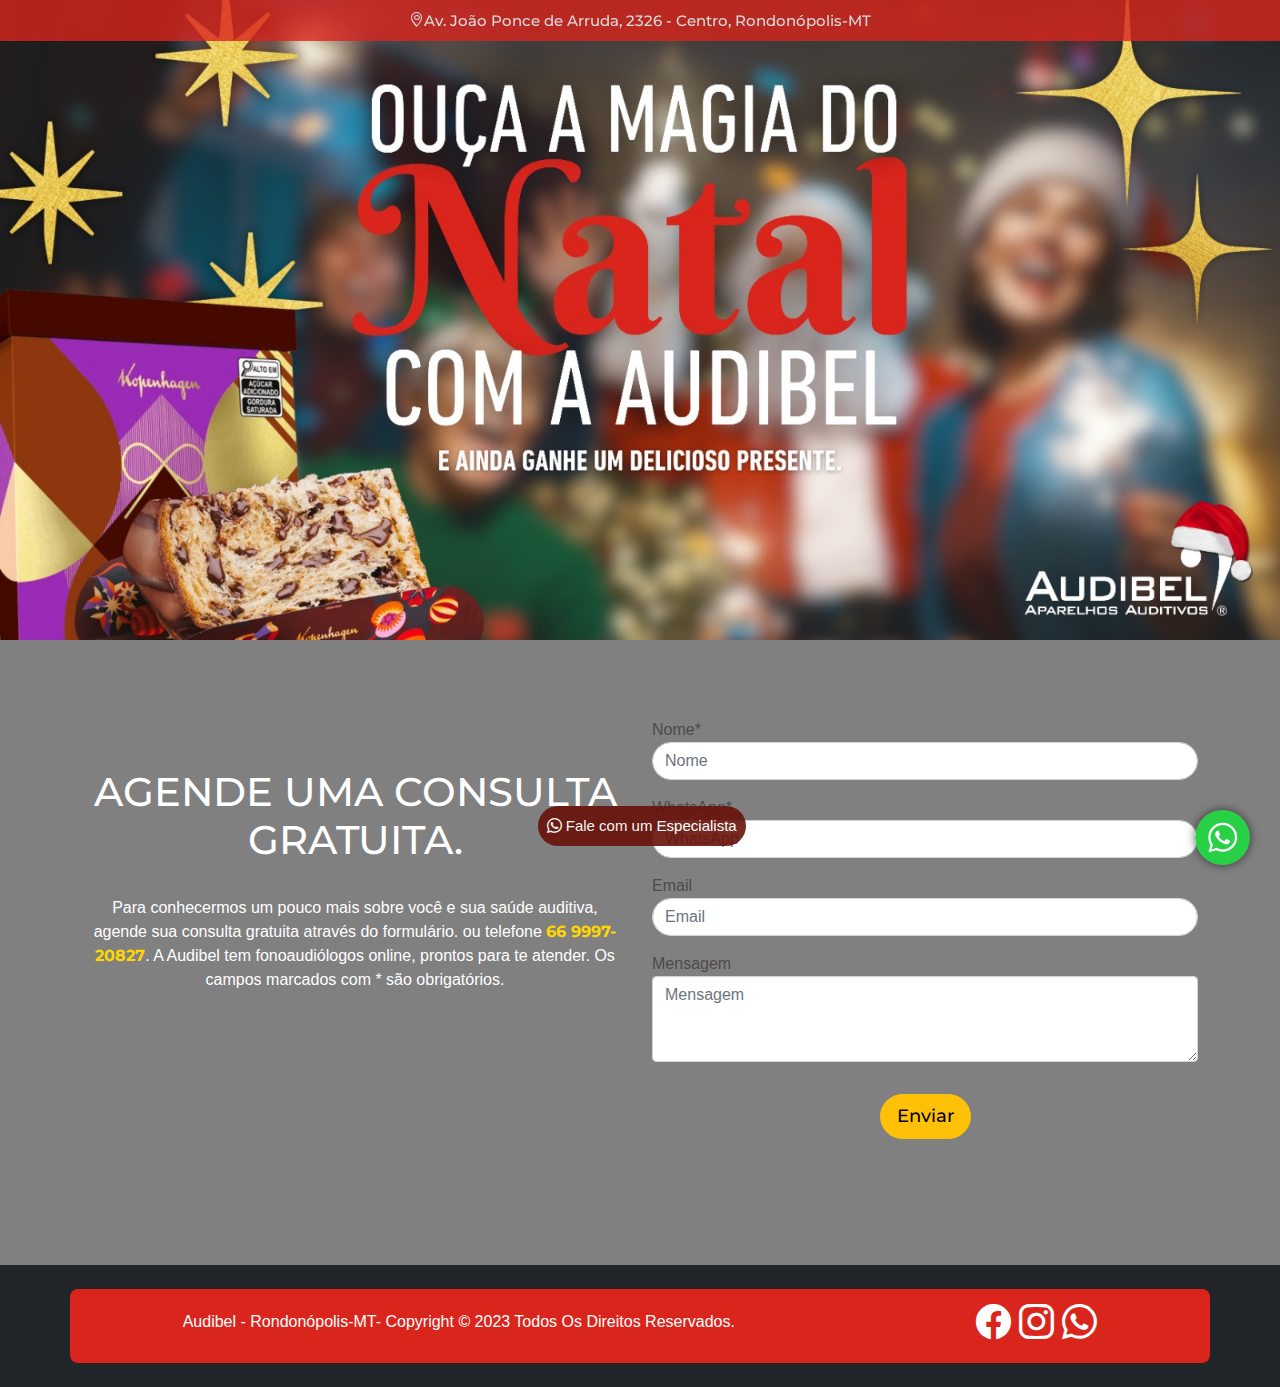
<file: index.html>
<!DOCTYPE html>
<html lang="pt_BR">
<!--divinectorweb.com-->

<head>
  <!-- Google tag (gtag.js) -->
  <script async src="https://www.googletagmanager.com/gtag/js?id=AW-11227614123"></script>
  <script>
    window.dataLayer = window.dataLayer || [];
    function gtag() { dataLayer.push(arguments); }
    gtag('js', new Date());

    gtag('config', 'AW-11227614123');
  </script>
  <!-- Event snippet for Website traffic conversion page -->
  <script>
    gtag('event', 'conversion', { 'send_to': 'AW-11227614123/jwJrCMT9hrEYEKuX3-kp' });
  </script>


  <meta charset="UTF-8">
  <meta http-equiv="X-UA-Compatible" content="IE=edge">
  <meta name="viewport" content="width=device-width, initial-scale=1.0">
  <meta name="description"
    content="Audibel Aparelhos Auditivos de Qualidade, LandinPage para saber mais sobre a Audibel">
  <title>Audibel</title>

  <link rel="icon" style="height: 30px; width: 30px;" alt="logo-audibel" type="image/png"
    href="img/logo-1.png - Editado (1).png" />

  <!-- All CSS -->
  <link href="css/bootstrap.min.css" rel="stylesheet">
  <link rel="stylesheet" rel="preconnect"
    href="https://cdn.jsdelivr.net/npm/bootstrap-icons@1.7.2/font/bootstrap-icons.css">
  <link rel="stylesheet" href="css/style.css">
  <link rel="stylesheet" rel="preload"
    href="https://fonts.googleapis.com/css2?family=Montserrat:wght@400;500;700&display=swap'">

</head>


<body>
  <nav id="menu2" class="navbar navbar-expand-lg   container-fluid fixed-top  "
    style="background-color: #da251d; color:white">

    <a id="efeitoHoverLink" class="nav-link" href="#mapa" style="color:#FFF;">
      <h4 class="bi bi-geo-alt">Av. João Ponce de Arruda, 2326 - Centro, Rondonópolis-MT</h4>
    </a>
  </nav>


  <div id="soDesktop">
    <img src="img/Natal.jpeg" class="d-block w-100 " alt="banner-40-anos"
      style="width: 1423;height: auto;">
  </div>

  <button id="botaoimg" class="btn  text-dark btn-sm" style="background-color:#681209;border-radius: 20px;opacity:0.9;">
    <a class="bi bi-whatsapp"
      href="https://api.whatsapp.com/send?phone=5566999720827&amp;text=Ol%C3%A1,%20vim%20do%20site,%20quero%20mais%20informa%C3%A7%C3%B5es%20sobre%20como%20agendar%20minha%20consulta."
      style="color:#FFF;  font-size: 15px;text-decoration: none;" target="_blank" aria-label="Numero-whats"> Fale com um
      Especialista </a> </button>



  <!--  carrousel versao mobile -->
  <div id="carouselExampleSlidesOnly" class="carousel slide" data-bs-ride="carousel" style="display: none;">
    <div class="carousel-inner">
      <div class="carousel-item active">

        <img src="img/Natal.jpeg" class="d-block w-100" alt="40 anos audibel"
          style="height:auto;width: 100%;">

      </div>
    </div>
  </div>




  <!-- about section starts -->


  </section>

  <section id="contact" class="contact section-padding " style="background-color:gray;">
    <div class="container mt-5 mb-5">
      <div class="row">
        <img src="img/logo-1.png.webp" alt="" style="display: none;margin: 0 auto;width: 64%;">
        <div class="col-12 col-md-12 col-lg-6">

          <div class="section-header text-center pb-5" style="color:#FFF">
            <h2 style="font-size: 40px; margin-top: 50px;">AGENDE UMA
              CONSULTA GRATUITA.</h2><br>

            <p>Para conhecermos um pouco mais sobre você e sua saúde auditiva, <br>agende sua consulta gratuita através
              do formulário.
              ou telefone <span style="color: gold;font-weight: bold;">66 9997-20827</span>. A Audibel tem
              fonoaudiólogos online, prontos para te atender.

              Os campos marcados com * são obrigatórios.</p><br>

          </div>
        </div>
        <div class="col-12 col-md-12 col-lg-6">
          <div class="section-header text-center pb-5" style="color:#FFF">

            <form target="/contact" action="https://formsubmit.co/lucelia@audibelweb.com.br" method="POST" p-4 m-auto>
              <div class="row">
                <div class="col-md-12">
                  <div class="mb-3">
                    <label style="float:left" for="Name">Nome*</label>
                    <input name="name" class="form-control" placeholder="Nome" required="" type="text" required>
                  </div>
                </div>
                <div class="col-md-12">
                  <div class="mb-3">
                    <label style="float:left" for="Name">WhatsApp*</label>
                    <input name="number" class="form-control" placeholder="WhatsApp" required="" type="number" required>
                  </div>
                </div>
                <div class="mb-3">
                  <label style="float:left" for="Name">Email</label>
                  <input name="email" class="form-control" placeholder="Email" type="email">
                </div>
              </div>
              <div class="col-md-12">
                <div class="mb-3">
                  <label style="float:left" for="Name">Mensagem</label>
                  <textarea name="message" class="form-control" placeholder="Mensagem" rows="3"></textarea>
                </div>
              </div>

              <button style="border-radius: 25px;font-size:18px;font-weight:500;"
                class="btn btn-warning  btn-block mt-3 btn-lg" type="submit">Enviar</button>
              <input type="hidden" name="_subject" value="Novo Contato!" />
              <input type="text" name="_honey" style="display: none;" />
              <input type="hidden" name="_captcha" value="false" />
              <input type="hidden" name="_next"
                value="https://projetowinmed.github.io/LpRondonopolis-MT/agradecimento.html">
          </div>
          </form>
        </div>
      </div>
    </div>

    </div>
  </section>
  <!-- contact ends -->
  <!-- footer starts -->
  <footer class="bg-dark p-4" style="padding: 20%;">
    <div class="container p-2 opacity-70" style="background-color: #da251d; border-radius: 8px;">
      <p class="text-white">Audibel - Rondonópolis-MT- Copyright © 2023 Todos Os Direitos Reservados.</p>

      <ul style="display: flex; gap: 8px;">
        <li><a class="bi bi-facebook" href="https://www.facebook.com/audibelroo/" target="_blank" aria-label="facebook"
            alt="facebook-audibel"></a>
        </li>
        <li> <a class="bi bi-instagram" href="https://www.instagram.com/audibelroo/" target="_blank"
            alt="instagram-audibel" aria-label="instagram"></a></a></li>
        <li> <a class="bi bi-whatsapp"
            href="https://api.whatsapp.com/send?phone=5566999720827&amp;text=Ol%C3%A1,%20vim%20do%20site,%20quero%20mais%20informa%C3%A7%C3%B5es%20sobre%20como%20agendar%20minha%20consulta."
            target="_blank" alt="whatsApp-audibel" aria-label="whats-app"></a> </a></li>
      </ul>

    </div>
  </footer>
  <!-- START Widget WhastApp hospedagemwordpresspro -->
  <div class="whatsbutton">
    <a href="https://api.whatsapp.com/send?phone=5566999720827&9&text=%20Olá%20gostaria%20de%20mais%20informações%20sobre%20a%20Audibel"
      class="bt-whatsApp" target="_blank" alt="botao-whats-app" aria-label="whats-app"
      style="right:25px; position:fixed;width:60px;height:60px;bottom:40px;z-index:100;">
      <img
        src="[data-uri]"
        alt="" width="55px">
    </a>
  </div>

  <!-- All Js -->
  <script src="js/bootstrap.bundle.min.js"></script>
  <script src="https://ajax.googleapis.com/ajax/libs/jquery/3.6.1/jquery.min.js"></script>


  <script src="js/script.js"></script>


</body>

</html>




<!--for getting the form download the code from download button-->
</file>
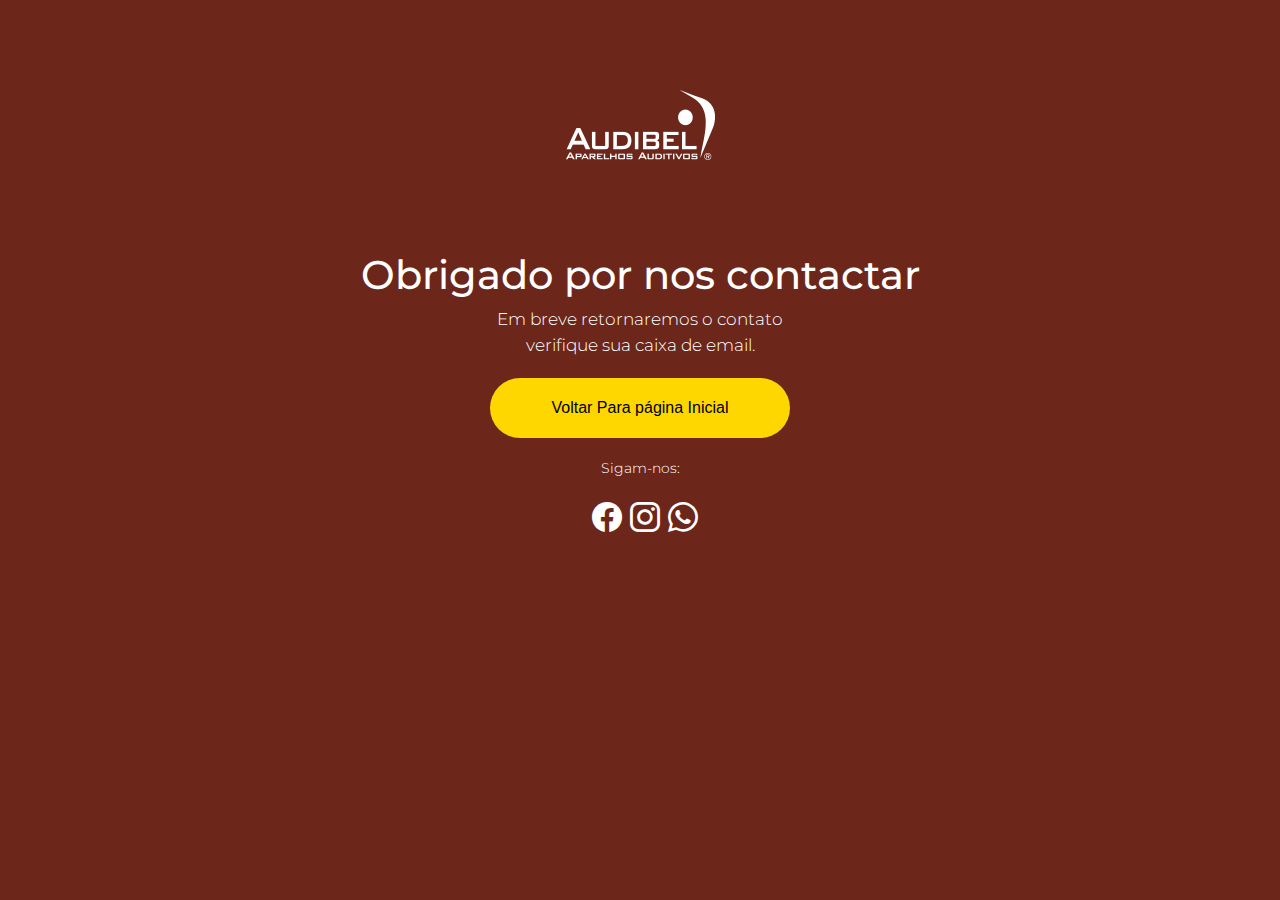
<file: agradecimento.html>
<!DOCTYPE html>
<html lang="en">
<head>
    <meta charset="UTF-8">
    <meta http-equiv="X-UA-Compatible" content="IE=edge">
    <meta name="viewport" content="width=device-width, initial-scale=1.0">
    <title>Document</title>

     <!-- All CSS -->
  <link href="css/bootstrap.min.css" rel="stylesheet">
  <link rel="stylesheet" rel="preconnect"
    href="https://cdn.jsdelivr.net/npm/bootstrap-icons@1.7.2/font/bootstrap-icons.css">
  <link rel="stylesheet" href="css/style.css">
  <link rel="stylesheet" rel="preload"
    href="https://fonts.googleapis.com/css2?family=Montserrat:wght@400;500;700&display=swap'">


</head>

<style>

    *{
        margin: 0;
        padding: 0; 
    }
   .estilo{
        text-align: center;
        margin-top: 90px;
        
       
    }

    .estilo2{
        text-align: center;
        margin-top: 90px;
    }

    p{
        font-size: 17px;
        color:#FFF;
        font-weight: 300;
    }

    h1{
        font-size: 40px;
        color:#FFF;
    }

    .botao a{
        text-decoration: none;
        color:#000;
        display: block;
        width: 300px;
        height: 60px;
        line-height: 40px;
        padding: 10px 5px;
        margin: 20px auto;
        background-color: gold;
        border-radius: 30px;
    
    }
    body{
        background-color: #6d261a;
    }

    ul  {
        display: flex;
        justify-content: center;
        list-style:none ;
        margin-top: 10px;
        font-size: 30px;
        margin-right: 22px;
           
    }
    ul li a{
        color:#FFF;  
    }

    a:hover{
        color: white;
    }

   

    @media only screen and (max-width: 767px) {
        h1{
            font-size: 23px;
        }

        p{
           font-size: 10px;
        }

        .botao a{
            width: 200px;
            height: 60px;
            font-size: 13px;
        }

    }

</style>


<body>
    
    <div class="conteudo">
    <div class="estilo2">
        <img  class=" text-center"src="img/logo-1.png.webp" alt=""><br>
    </div>
   
    <div class="estilo">
    <h1>Obrigado por nos contactar</h1>
    <p>Em breve retornaremos o contato<br> verifique sua caixa de email.</p>
    
    
    <div class="botao">
    <a href="https://projetowinmed.github.io/LpRondonopolis-MT/">Voltar Para página Inicial</a>
    </div>
     </div>
     <p class="text-center" style="font-size: 14px;">Sigam-nos:</p>
      
     <ul style="display: flex; gap: 8px;">
        <li><a class="bi bi-facebook" href="https://www.facebook.com/audibelroo/" target="_blank"
            aria-label="facebook" alt="facebook-audibel"></a>
        </li>
        <li> <a class="bi bi-instagram" href="https://www.instagram.com/audibelroo/" target="_blank"
            alt="instagram-audibel" aria-label="instagram"></a></a></li>
        <li> <a class="bi bi-whatsapp"
            href="https://api.whatsapp.com/send?phone=5566999720827 &amp;text=Ol%C3%A1,%20vim%20do%20site,%20quero%20mais%20informa%C3%A7%C3%B5es%20sobre%20como%20agendar%20minha%20consulta."
            target="_blank" alt="whatsApp-audibel" aria-label="whats-app"></a> </a></li>
      </ul>
    </div>
    
     
     <script src="js/bootstrap.bundle.min.js"></script>
</body>
</html>
</file>
<file: css/style.css>
@import url('https://fonts.googleapis.com/css2?family=Montserrat:wght@400;500;700&display=swap');

@font-face {
	font-family: 'Montserrat';
	font-style: normal;
	font-weight: 400;
	src: local('Montserrat Regular'), local('Montserrat-Regular'),
		url('https://fonts.googleapis.com/css2?family=Montserrat:wght@400;500;700&display=swap') format('woff2');
	font-display: swap;
}

* {
	font-family: 'Montserrat', sans-serif;
	margin: 0;
	padding: 0;
	
}


.nav-item{
	margin-right: 30px;
}
input{
	border-radius: 20px !important;
}
label{
	color:#4d4b4b
}
body {
	background: #FFF;
}

#fixo {
	position: absolute;
}

.navbar {
	background-color: gray;
	opacity: 0.8
}

#botaoimg{
	position: absolute;
	bottom: 6%;
	margin-left: 42%;
	height: 40px;

}
.card-blog{
	display: flex;
	justify-content: space-around;
}
.card-title{
	font-size:23px
}
#menu2 {
	opacity: 0.9.5;
	height: 41px;
}

.navbar h4 {
	color: #FFF;
	font-size: 15px;
	text-align: center;
	padding: 1em;
	position: absolute;
	top: 50%;
	left: 50%;
	margin-right: -50%;
	transform: translate(-50%, -50%)
}

.carousel-caption h2 {
	color: #891819;
	text-shadow: 1px 1px 1px rgb(146, 86, 86);
	font-weight: 500;
	margin-left: 500px;
	font-size: 23px;
}

.carousel-caption p {
	color: #FFF;
	text-shadow: 1px 1px 2px black;
	font-size: large !important;
	margin-left: 450px !important;
}

.carousel-caption p a {
	color: #FFF;
}

#portifolio h1 span {
	color: gold !important;
	font-size: 60px !important;
	font-weight: 500;
}

.card-body h3 span {
	color: gold;
	font-size: 30px;
}

#services .card-body h1 {
	font-size: 61px;
	color: #FFF;
}

#services .card-body h1 span {
	color: gold;
}

#services .card-body p {
	font-size: 20px;
	color: #FFF;
}


#WhatsMobile button {
	background-color: green;
	border-radius: 10px;

}

.btn a {
	color: white
}

.fixed {
	display: block;
	position: fixed;
	z-index: 9;
	background-color: gray;
	opacity: 1;
}


.section-padding {
	padding: 30px 0;
}

.carousel-item {
	height: 100vh;
	min-height: 300px;
	object-fit: cover;
}

h5 {
	padding-left: 50px;
}

.carousel-caption {
	bottom: 210px;
	z-index: 2;
	float: right;
	margin-bottom: auto;

}

.carousel-caption h5 {
	font-size: 35px;
	text-transform: uppercase;
	letter-spacing: 2px;
	margin-top: 25px;
}

.carousel-caption p {
	width: 60%;
	margin: auto;
	font-size: 15px;
	line-height: 1.9;
}

.carousel-inner:before {
	content: '';
	position: absolute;
	width: 100%;
	height: 100%;
	top: 0;
	left: 0;
	background: rgba(0, 0, 0, 0.1);
	z-index: 1;
}

.navbar .getstarted {
	margin-left: 30px;
	border-radius: 4px;
	font-weight: 400;
	color: rd;
	text-decoration: none;
	padding: .5rem 1rem;
	line-height: 2.3;
}

.navbar-nav a {
	font-size: 15px;
	text-transform: uppercase;
	font-weight: 500;
}

#navbarSupportedContent {
	margin-right: 50px;
}

.container #navbarSupportedContent ul li a {
	color: #fff;
}

.container #navbarSupportedContent ul li a:hover {
	color: #D3242C;
	font-weight: bold;
}


.navbar-light .navbar-brand {
	color: #000;
	font-size: 25px;
	text-transform: uppercase;
	font-weight: bold;
	letter-spacing: 2px;

}

.navbar-light .navbar-brand:focus,
.navbar-light .navbar-brand:hover {
	color: #000;
}

.navbar-light .navbar-nav .nav-link {
	color: #000;
}

.navbar-light .navbar-nav .nav-link:focus,
.navbar-light .navbar-nav .nav-link:hover {
	color: #000;
}

.w-100 {
	height: 100vh;
}

.navbar-toggler {
	padding: 1px 5px;
	font-size: 18px;
	line-height: 0.3;
}

.portfolio .card {
	box-shadow: 15px 15px 40px rgba(0, 0, 0, 0.15);
}

.team .card {
	box-shadow: 15px 15px 40px rgba(0, 0, 0, 0.15);
}

.services .card-body i {
	font-size: 50px;
}

.services iframe {
	margin-bottom: 50px;
	
}

.team .card-body i {
	font-size: 20px;
}

#about .container {
	height: 430px;
	margin-bottom: 2%;
}

.container iframe {
	height: 371px;
	border-radius: 13px;
	margin-top: 45PX;
}

.about-text {
	margin-top: 100px;
}



footer .container {
	display: flex;
	justify-content: space-around;
	align-items: center;

	text-align: center;
}

footer p {
	margin-top: 8px;
	text-align: center;
}

footer .container a {
	font-size: 35px;
	color: white;

}

footer ul {
	display: flex;
	gap: 9px;
	list-style: none;
	margin-bottom: 5px;
}


footer .bi-facebook:hover {
	color: rgb(77, 176, 209);
	font-weight: bold;
}

footer .bi-instagram:hover {
	color: rgb(212, 49, 212);
	font-weight: bold;
}

footer .bi-whatsapp:hover {
	color: rgb(49, 212, 84);
	font-weight: bold;
}

 .about-text button:hover {
	transform: scale(1.1);
	transition: all 0.5s;
}

.whatsbutton a img:hover {
	transform: scale(1.2);
	transition: all 0.5s;
}

.whatsbutton a img {
	box-shadow: 0 0 10px rgba(0, 0, 0, 0.1);
	-webkit-box-shadow: 0 0 10px rgba(0, 0, 0, 0.6);
	border-radius: 30px;

}

.whatsapp-icon.svg {
	font-size: 15px;
}

#robbu-whatsapp-button:hover {
	transform: scale(1.1);
	transition: all 0.5s;
}

.whatsbutton a img {
	margin-top: 10px;
}

.card-body img {
	transition: all 0.5s;
	cursor: pointer;
}

#portifolio img:hover {
	-webkit-filter: drop-shadow(15px 10px 5px rgba(0, 0, 0, .5));
	filter: drop-shadow(15px 10px 5px rgba(0, 0, 0, .5));
}

/*Responsividade da pagina*/

@media only screen and (min-width: 768px) and (max-width: 991px) {
	#navbarSupportedContent ul {
		display: flex !important;
	}

	.carousel-caption {
		bottom: 370px;
	}

	.carousel-caption p {
		width: 100%;
	}

	.card {
		margin-bottom: 30px;
	}

	.img-area img {
		width: 100%;
	}

	.container iframe {
		height: 75%;
		width: 100%;
	}

	#about .container {
		height: 630px;
	}
	.about-text{
		margin-bottom: 30px;
		margin: 0 auto;
	}

	#about{
		margin-bottom: 50px;
	}
	#about iframe{
		margin:  auto;
		margin-top: 5px;
	}

	.carousel-img {
		width: 50px;
		height: 50px;
		background-size: cover;

	}

	#carouselExampleIndicators {
		display: none;
	}

	#carouselExampleSlidesOnly {
		display: inline !important;
	}

	.carousel-item {
		height: auto;
		min-height: 300px;
		object-fit: cover;
	}

	a img {
		width: 50px;
		margin-left: 10px;
		margin-top: 30px;
	}

	#services iframe {
		width: 680px;
	}

	#menu2 h4 {
		opacity: none;
		font-size: 15px;
		margin-top: 1px;
	}

	#navbarSupportedContent {

		margin-left: 60px;
	}
	#sonoDesktop button{
		display: none;
	}
	#botaoimg{
	  display: none;
	}

	#soDesktop{
	   display: none;
	}
	 .card-title{
		margin-top: 50px;
	 }
    
}

@media only screen and (max-width: 767px) {
	.navbar-nav {
		text-align: center;
	}

	.carousel-caption {
		bottom: 125px;
	}

	.carousel-caption h5 {
		font-size: 17px;
	}

	.carousel-caption a {
		padding: 10px 15px;
		font-size: 15px;
	}

	.carousel-caption p {
		width: 100%;
		line-height: 1.6;
		font-size: 12px;
	}

	.about-text {
		padding-top: 10px;
	}

	.card {
		margin-bottom: 33px;
	}

	.container iframe {
		height: 80%;
		

	}

	#about .container {
		height: 550px;
		margin-bottom: 80px;
	}

	#about {
		margin-bottom: 120px;
	}
    .about-text{
		margin-bottom: 50px;
		
	}
	#about iframe{
		height: 100%;
		width: 100%;
		margin: 0 auto;
		margin-top: 14%;
		
	}

	nav .navbar-toggler {
		margin-right: 10px;

	}

	.carousel-item {
		height: auto;
		min-height: auto;
		object-fit: cover;
	}

	.carousel-item img {

		object-fit: fit;

	}

	#carouselExampleIndicators {
		display: none;
	}

	#carouselExampleSlidesOnly {
		display: inline !important;
	}

	footer .container a {
		font-size: 16px !important;
		gap: 8px;
	}

	#services iframe {
		width: 97%;
			
	}
	#services .card-body h1{
		font-size: 45px;
	}

	hr {
		display: none;
	}

	.navbar li button {
		display: none;
	}

	.whatsbutton a img {
		width: 45px;
		margin-top: 30px;
		margin-left: 17px;
	}

	br {
		display: none;
	}

	#menu2 h4 {
		opacity: none;

		font-size: 10px;
		margin-top: 1px;
	}

	#menu2 {
		height: 41px;
	}

	#navbarSupportedContent {

		margin-right: 220px;
	}

	.card-blog{
		display: block;
	}
   
     #sonoDesktop button{
         display: none;
	 }
	 #botaoimg{
     display: none;
	   
	 }

	 #soDesktop{
		display: none;
	 }

	 .ratio{
		--bs-aspect-ratio:50%;
	 }

	 #portifolio h1{
		font-size: 35px !important;
	 }


	form{
		margin-top: 20px;
	}

	#about h1{
		margin-bottom: 30px;
	}
	
	.section-header{
		margin-bottom: 8%;
	}
}
</file>
